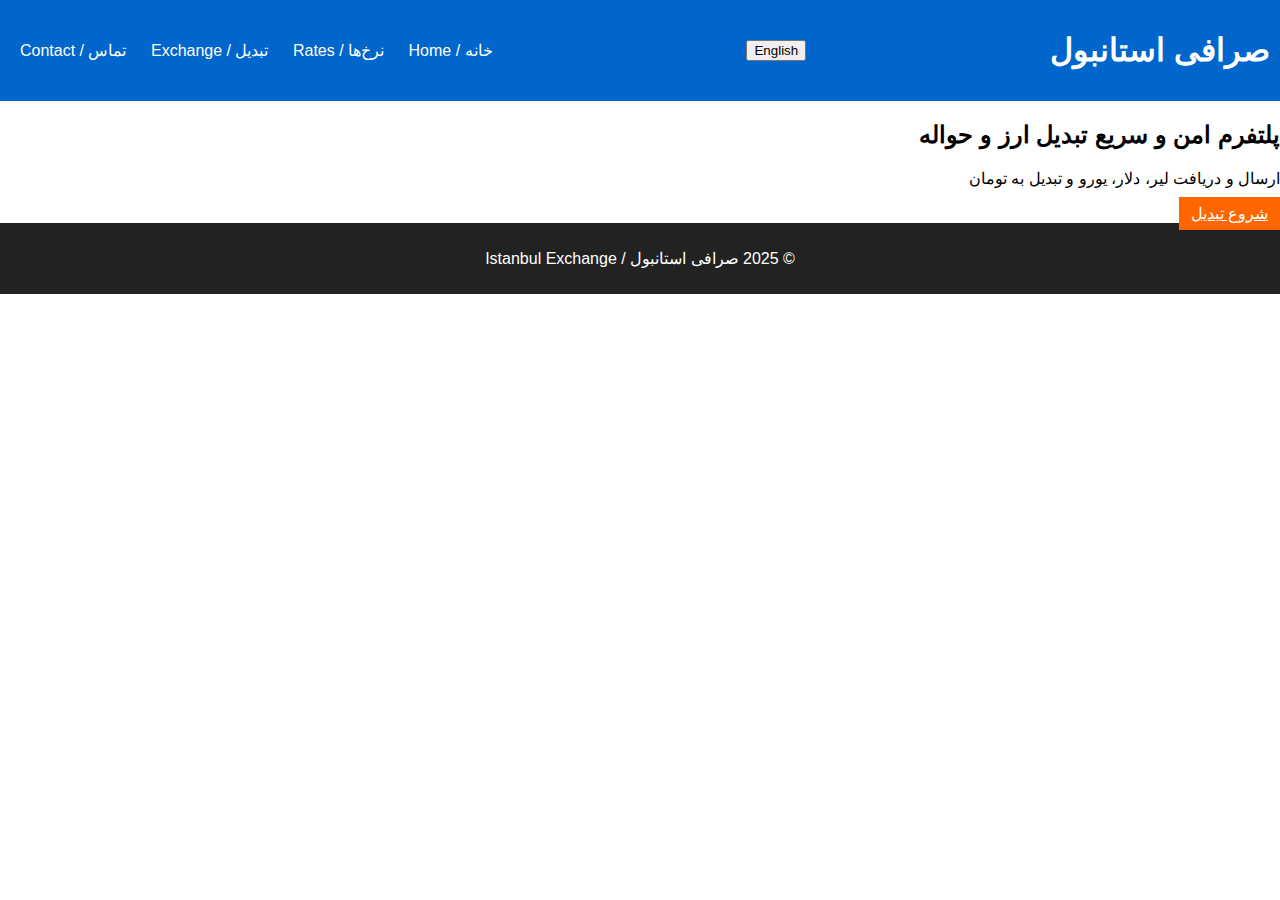
<file: index.html>
<!DOCTYPE html>
<html lang="fa" dir="rtl">
<head>
<meta charset="UTF-8">
<meta name="viewport" content="width=device-width, initial-scale=1.0">
<title>صرافی استانبول / Istanbul Exchange</title>
<link rel="stylesheet" href="styles.css">
</head>
<body>
<header>
<h1 class="brand">صرافی استانبول</h1>
<button id="langToggle">English</button>
<nav>
<a href="index.html">خانه / Home</a>
<a href="rates.html">نرخ‌ها / Rates</a>
<a href="exchange.html">تبدیل / Exchange</a>
<a href="contact.html">تماس / Contact</a>
</nav>
</header>
<main>
<section>
<h2 data-fa="پلتفرم امن و سریع تبدیل ارز و حواله" data-en="Secure & Fast Currency Exchange Platform">پلتفرم امن و سریع تبدیل ارز و حواله</h2>
<p data-fa="ارسال و دریافت لیر، دلار، یورو و تبدیل به تومان" data-en="Send & Receive TRY, USD, EUR & convert to IRR">ارسال و دریافت لیر، دلار، یورو و تبدیل به تومان</p>
<a href="exchange.html" class="btn" data-fa="شروع تبدیل" data-en="Start Exchange">شروع تبدیل</a>
</section>
</main>
<footer>
<p>© 2025 صرافی استانبول / Istanbul Exchange</p>
</footer>
<script src="app.js"></script>
</body>
</html>
</file>
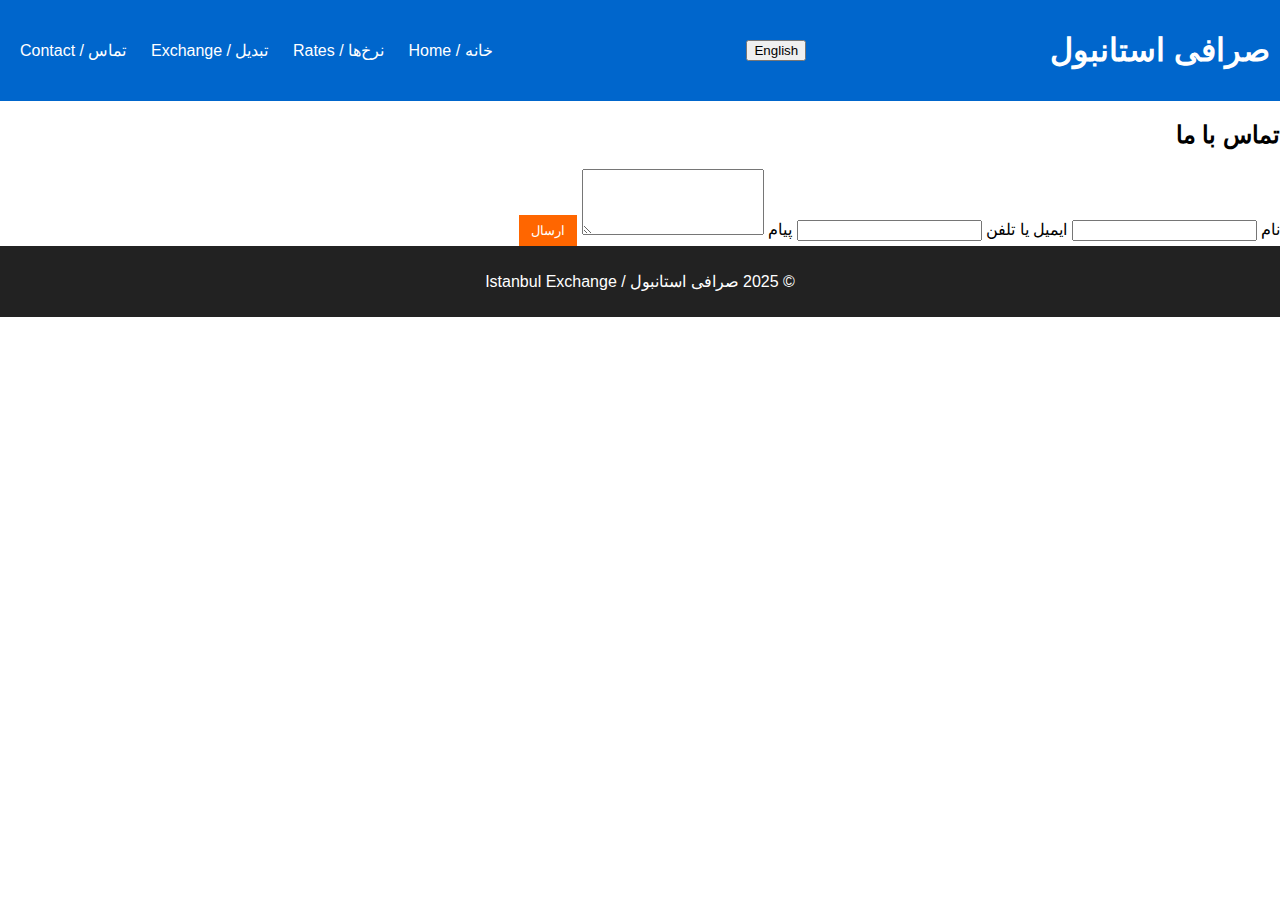
<file: contact.html>
<!DOCTYPE html>
<html lang="fa" dir="rtl">
<head>
<meta charset="UTF-8">
<meta name="viewport" content="width=device-width, initial-scale=1.0">
<title>تماس / Contact</title>
<link rel="stylesheet" href="styles.css">
</head>
<body>
<header>
<h1 class="brand">صرافی استانبول</h1>
<button id="langToggle">English</button>
<nav>
<a href="index.html">خانه / Home</a>
<a href="rates.html">نرخ‌ها / Rates</a>
<a href="exchange.html">تبدیل / Exchange</a>
<a href="contact.html">تماس / Contact</a>
</nav>
</header>
<main>
<h2 data-fa="تماس با ما" data-en="Contact Us">تماس با ما</h2>
<form id="contactForm">
<label data-fa="نام" data-en="Name">نام</label>
<input id="c_name" required>
<label data-fa="ایمیل یا تلفن" data-en="Email or Phone">ایمیل یا تلفن</label>
<input id="c_contact" required>
<label data-fa="پیام" data-en="Message">پیام</label>
<textarea id="c_message" rows="4" required></textarea>
<button type="submit" class="btn" data-fa="ارسال" data-en="Send">ارسال</button>
</form>
<div id="contactResp" style="display:none;"></div>
</main>
<footer>
<p>© 2025 صرافی استانبول / Istanbul Exchange</p>
</footer>
<script src="app.js"></script>
</body>
</html>
</file>
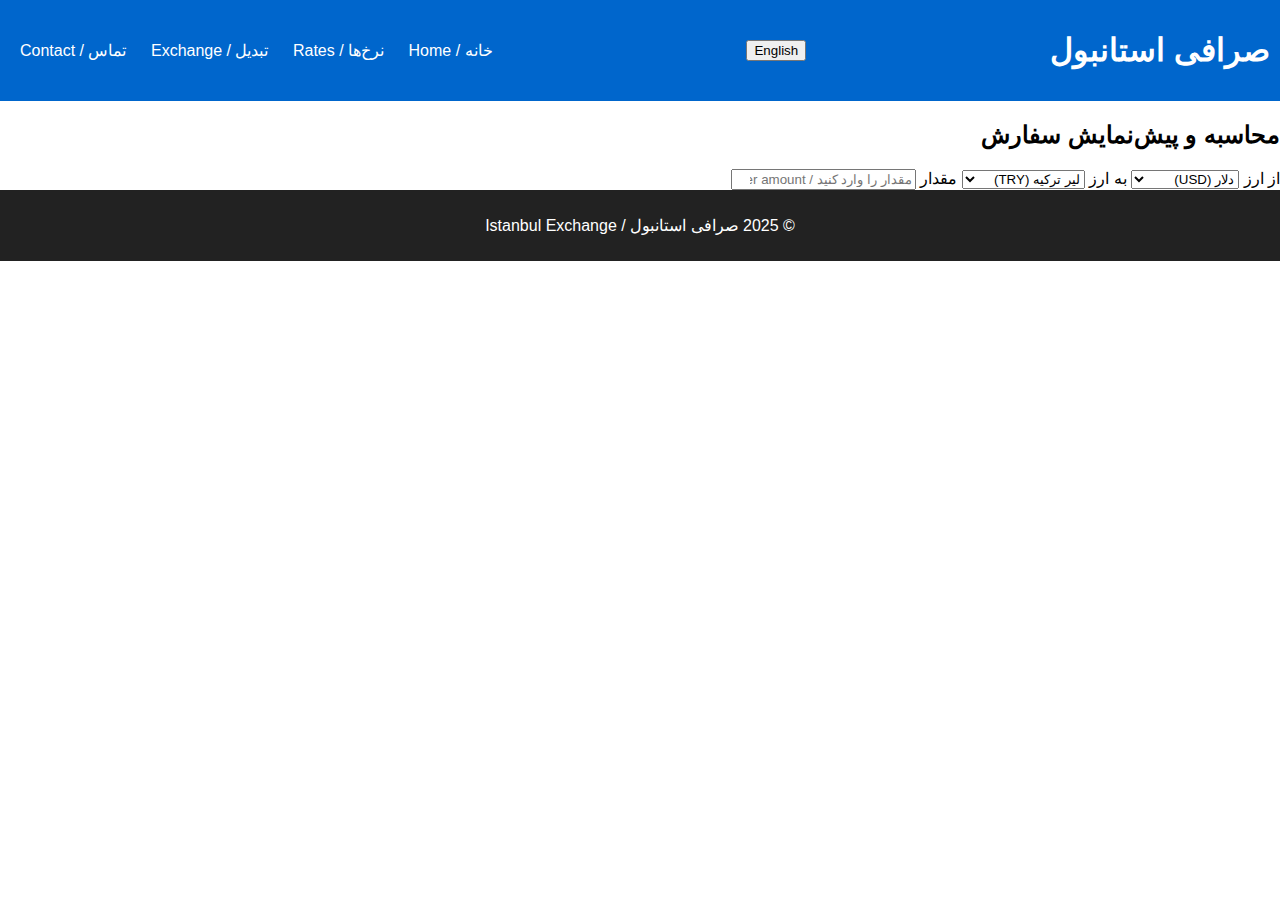
<file: exchange.html>
<!DOCTYPE html>
<html lang="fa" dir="rtl">
<head>
<meta charset="UTF-8">
<meta name="viewport" content="width=device-width, initial-scale=1.0">
<title>تبدیل / Exchange</title>
<link rel="stylesheet" href="styles.css">
</head>
<body>
<header>
<h1 class="brand">صرافی استانبول</h1>
<button id="langToggle">English</button>
<nav>
<a href="index.html">خانه / Home</a>
<a href="rates.html">نرخ‌ها / Rates</a>
<a href="exchange.html">تبدیل / Exchange</a>
<a href="contact.html">تماس / Contact</a>
</nav>
</header>
<main>
<h2 data-fa="محاسبه و پیش‌نمایش سفارش" data-en="Order Preview & Calculation">محاسبه و پیش‌نمایش سفارش</h2>
<div>
<label data-fa="از ارز" data-en="From Currency">از ارز</label>
<select id="fromCurrency">
<option value="USD">دلار (USD)</option>
<option value="EUR">یورو (EUR)</option>
<option value="TRY">لیر ترکیه (TRY)</option>
</select>
<label data-fa="به ارز" data-en="To Currency">به ارز</label>
<select id="toCurrency">
<option value="TRY">لیر ترکیه (TRY)</option>
<option value="IRR">تومان ایران (IRR)</option>
<option value="EUR">یورو (EUR)</option>
</select>
<label data-fa="مقدار" data-en="Amount">مقدار</label>
<input id="amountInput" type="number" placeholder="مقدار را وارد کنید / Enter amount">
<div id="previewBox" style="display:none;"></div>
</div>
</main>
<footer>
<p>© 2025 صرافی استانبول / Istanbul Exchange</p>
</footer>
<script src="app.js"></script>
</body>
</html>
</file>
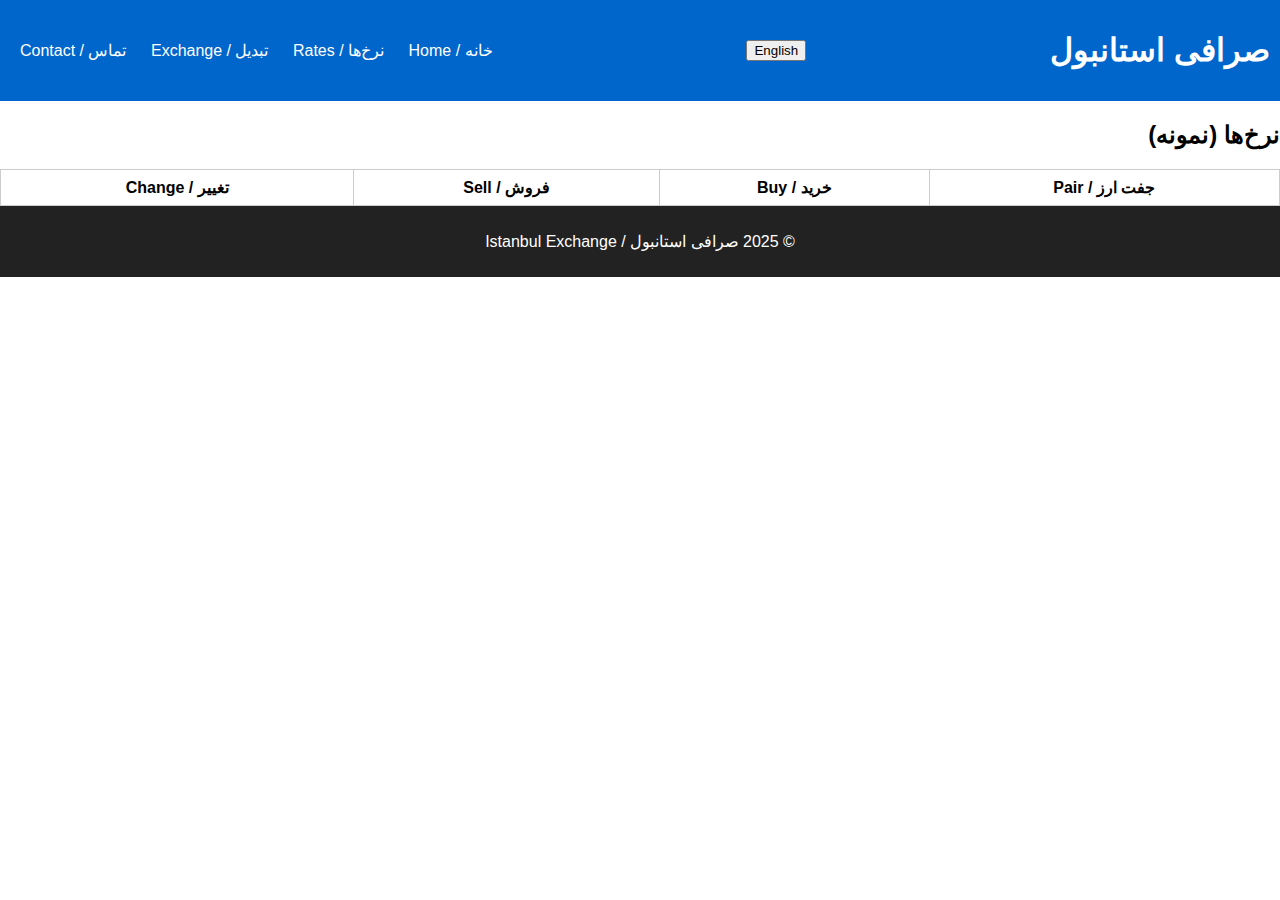
<file: rates.html>
<!DOCTYPE html>
<html lang="fa" dir="rtl">
<head>
<meta charset="UTF-8">
<meta name="viewport" content="width=device-width, initial-scale=1.0">
<title>نرخ‌ها / Rates</title>
<link rel="stylesheet" href="styles.css">
</head>
<body>
<header>
<h1 class="brand">صرافی استانبول</h1>
<button id="langToggle">English</button>
<nav>
<a href="index.html">خانه / Home</a>
<a href="rates.html">نرخ‌ها / Rates</a>
<a href="exchange.html">تبدیل / Exchange</a>
<a href="contact.html">تماس / Contact</a>
</nav>
</header>
<main>
<h2 data-fa="نرخ‌ها (نمونه)" data-en="Live Rates (Demo)">نرخ‌ها (نمونه)</h2>
<table>
<thead>
<tr><th>جفت ارز / Pair</th><th>خرید / Buy</th><th>فروش / Sell</th><th>تغییر / Change</th></tr>
</thead>
<tbody id="ratesTableBody"></tbody>
</table>
</main>
<footer>
<p>© 2025 صرافی استانبول / Istanbul Exchange</p>
</footer>
<script src="app.js"></script>
</body>
</html>
</file>
<file: styles.css>
body { font-family: Arial, sans-serif; margin:0; padding:0; }
header { background:#0066cc; color:#fff; padding:10px; display:flex; justify-content:space-between; align-items:center; }
header nav a { color:#fff; margin:0 10px; text-decoration:none; }
.container { padding:20px; }
.btn { background:#ff6600; color:#fff; padding:8px 12px; border:none; cursor:pointer; }
footer { background:#222; color:#fff; text-align:center; padding:10px; }
table { width:100%; border-collapse:collapse; margin-top:20px; }
th, td { border:1px solid #ccc; padding:8px; text-align:center; }
</file>
